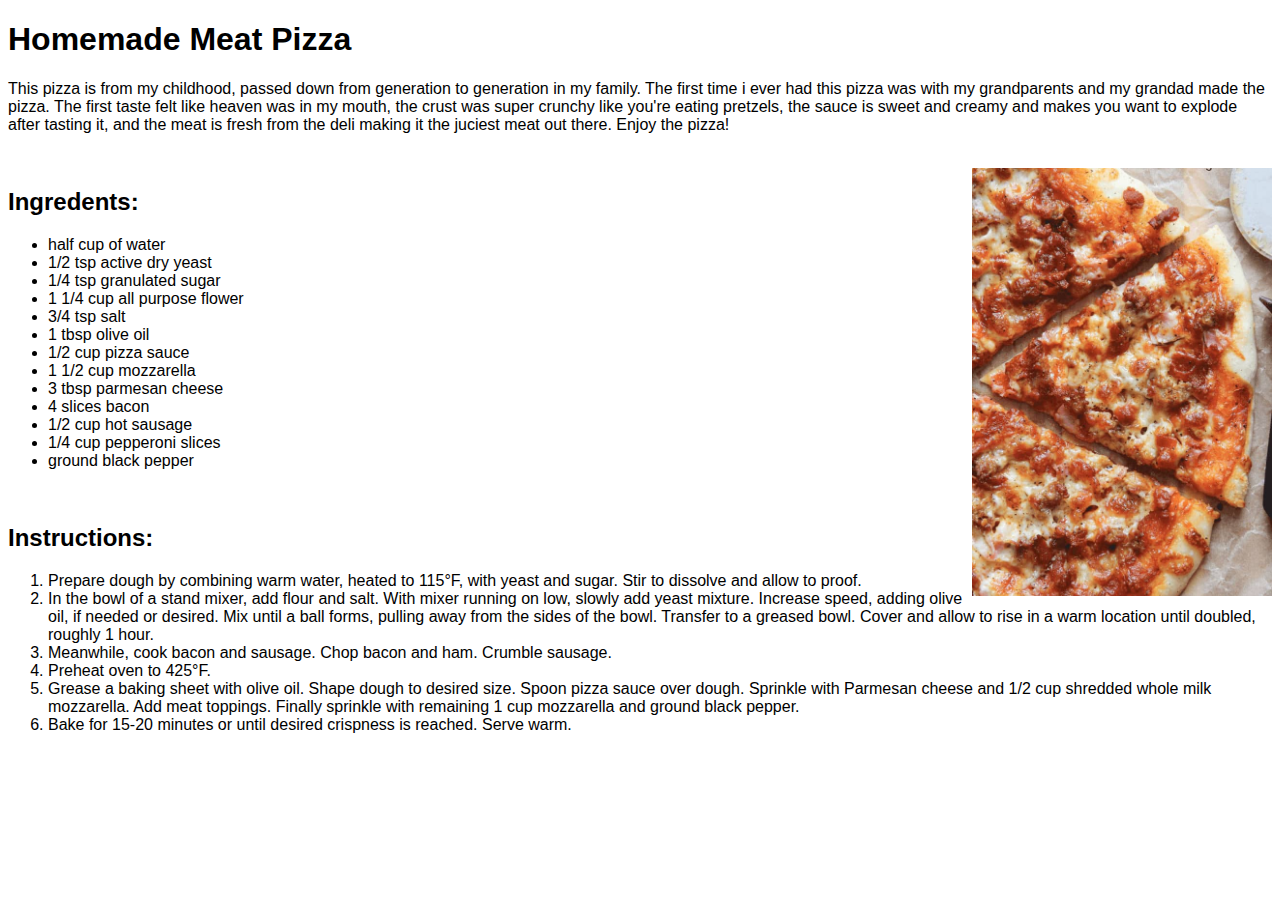
<file: RecipeProject/index.html>
<!DOCTYPE html>
<html lang="en">
<head>
    <meta charset="UTF-8">
    <meta http-equiv="X-UA-Compatible" content="IE=edge">
    <meta name="viewport" content="width=device-width, initial-scale=1.0">
    <title>Document</title>
</head>
<body style="font-family:Arial, Helvetica, sans-serif">
    <h1>Homemade Meat Pizza</h1>
    <p>This pizza is from my childhood, passed down from generation to generation in my family. The first time i ever had this pizza was with my grandparents and my grandad made the pizza. The first taste felt like heaven was in my mouth, the crust was super crunchy like you're eating pretzels, the sauce is sweet and creamy and makes you want to explode after tasting it, and the meat is fresh from the deli making it the juciest meat out there. Enjoy the pizza! </p>
    <br>
    <img src="Meat-Lovers-Pizza-from-Baked-by-Rachel.jpg" alt="Meat Pizza" width="300" height="auto" align="right">
    <h2>Ingredents:</h2>
    <ul>
        <li>half cup of water</li>
        <li>1/2 tsp active dry yeast</li>
        <li>1/4 tsp granulated sugar</li>
        <li>1 1/4 cup all purpose flower</li>
        <li>3/4 tsp salt</li>
        <li>1 tbsp olive oil</li>
        <li>1/2 cup pizza sauce</li>
        <li>1 1/2 cup mozzarella</li>
        <li>3 tbsp parmesan cheese</li>
        <li>4 slices bacon</li>
        <li>1/2 cup hot sausage</li>
        <li>1/4 cup pepperoni slices</li>
        <li>ground black pepper</li>
    </ul>
    <br>
    <h2>Instructions:</h2>
    <ol>
        <li>Prepare dough by combining warm water, heated to 115°F, with yeast and sugar. Stir to dissolve and allow to proof.</li>
        <li>In the bowl of a stand mixer, add flour and salt. With mixer running on low, slowly add yeast mixture. Increase speed, adding olive oil, if needed or desired. Mix until a ball forms, pulling away from the sides of the bowl. Transfer to a greased bowl. Cover and allow to rise in a warm location until doubled, roughly 1 hour.</li>
        <li>Meanwhile, cook bacon and sausage. Chop bacon and ham. Crumble sausage.</li>
        <li>Preheat oven to 425°F.</li>
        <li>Grease a baking sheet with olive oil. Shape dough to desired size. Spoon pizza sauce over dough. Sprinkle with Parmesan
        cheese and 1/2 cup shredded whole milk mozzarella. Add meat toppings. Finally sprinkle with remaining 1 cup mozzarella
        and ground black pepper.</li>
        <li>Bake for 15-20 minutes or until desired crispness is reached. Serve warm.</li>
    </ol>
</body>
</html>
</file>
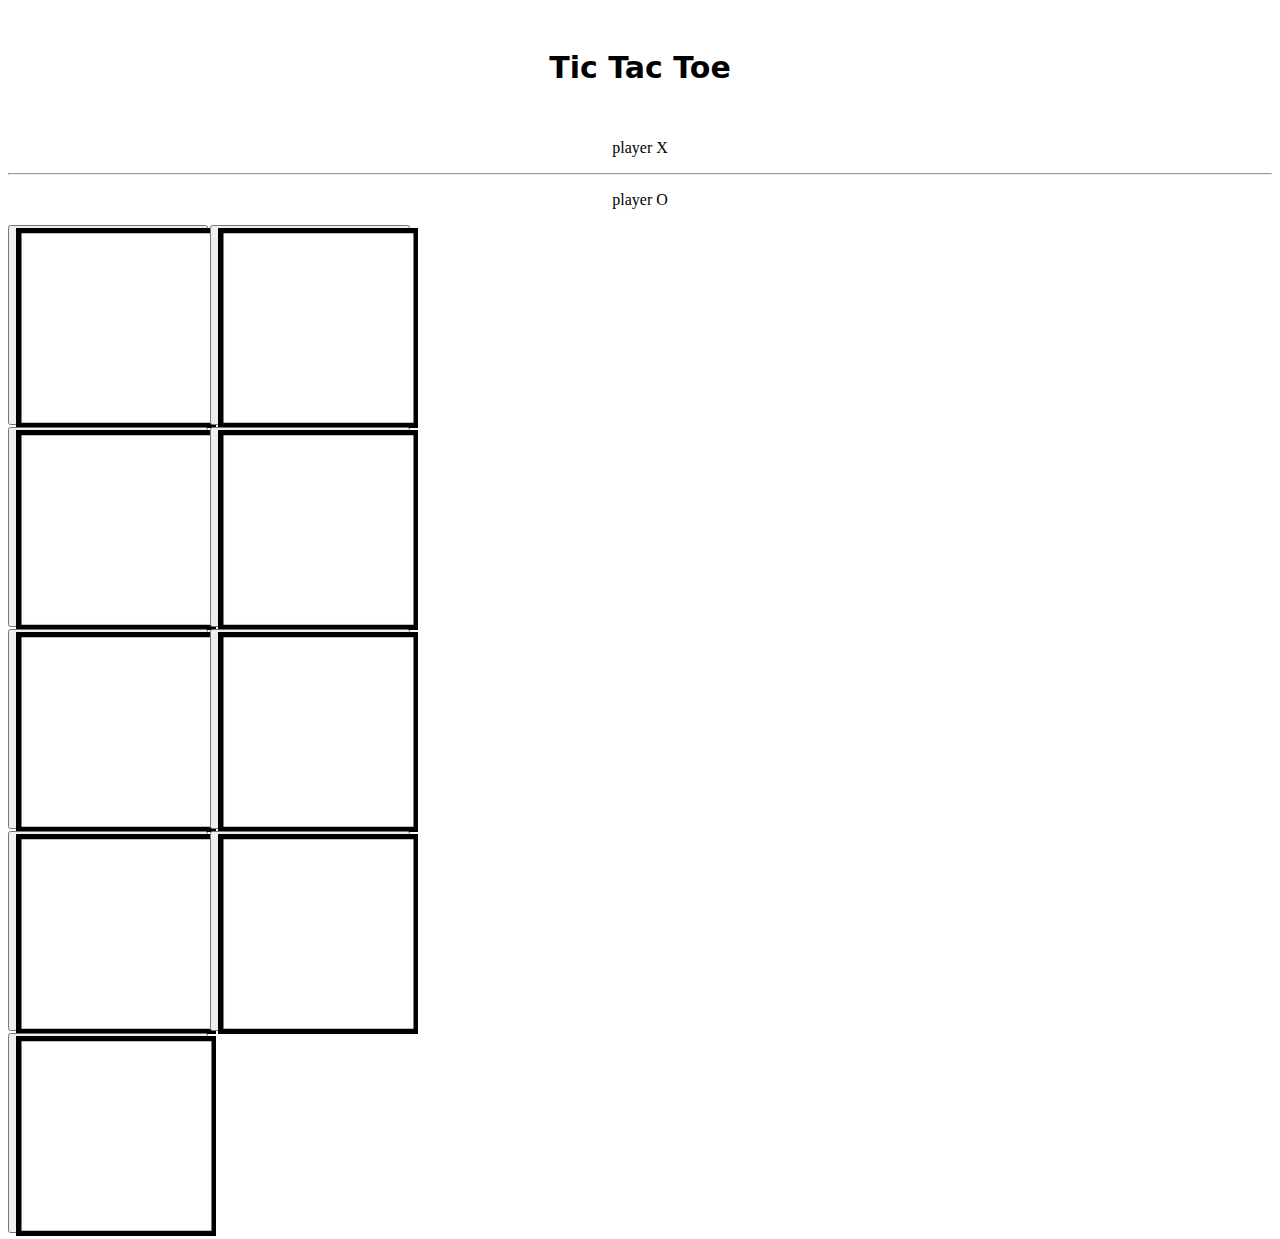
<file: ticTactoe/index.html>
<!DOCTYPE html>
<html lang="en">
  <head>
    <meta charset="UTF-8" />
    <meta http-equiv="X-UA-Compatible" content="IE=edge" />
    <meta name="viewport" content="width=device-width, initial-scale=1.0" />
    <link rel="stylesheet" href="index.css" />
    <title>Tic Tac Toe</title>
  </head>
  <body>
    <h1 class="Title">Tic Tac Toe</h1>
    <br />
    <div>
      <p>player X</p>
      <hr />
      <p>player O</p>
    </div>
    <!-- Images for Tic Tac Toe -->
    <div class="boxes">
      <button id="bt1" onclick="tic1()">
        <img src="Color-white.jpg" id="img1" />
      </button>
      <button id="bt2" onclick="tic2()">
        <img src="Color-white.jpg" id="img2" />
      </button>
      <button id="bt3" onclick="tic3()">
        <img src="Color-white.jpg" id="img3" />
      </button>
      <button id="bt4" onclick="tic4()">
        <img src="Color-white.jpg" id="img4" />
      </button>
      <button id="bt5" onclick="tic5()">
        <img src="Color-white.jpg" id="img5" />
      </button>
      <button id="bt6" onclick="tic6()">
        <img src="Color-white.jpg" id="img6" />
      </button>
      <button id="bt7" onclick="tic7()">
        <img src="Color-white.jpg" id="img7" />
      </button>
      <button id="bt8" onclick="tic8()">
        <img src="Color-white.jpg" id="img8" />
      </button>
      <button id="bt9" onclick="tic9()">
        <img src="Color-white.jpg" id="img9" />
      </button>
    </div>
    <script src="index.js"></script>
  </body>
</html>
</file>
<file: ticTactoe/index.css>
.Title{
    font-size: 30px;
    display: flex;
    justify-content: center;
    font-family: system-ui, -apple-system, BlinkMacSystemFont, 'Segoe UI', Roboto, Oxygen, Ubuntu, Cantarell, 'Open Sans', 'Helvetica Neue', sans-serif;
    margin-top: 50px;
}
p{
    display: flex;
    justify-content: center;
}
.boxes{
    display: flex;
    left: 1fr;
    width: 600px;
    height: 600px;
    flex-wrap: wrap;
    gap: 2px
    ;
}

button{
    width: 200px;
    height: 200px;
}
img{
    width: 200px;
    height: 200px;
}
</file>
